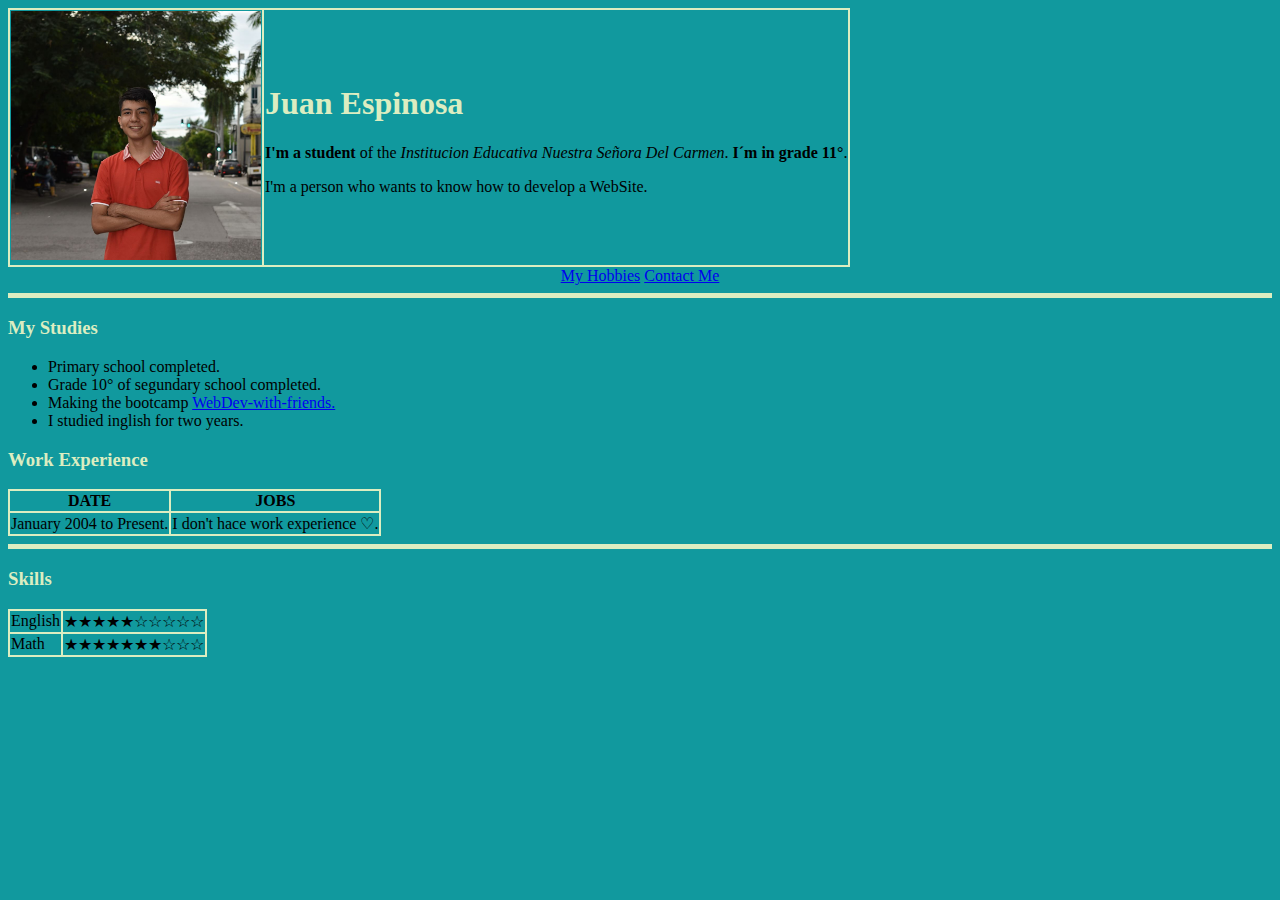
<file: index.html>
<!DOCTYPE html>
<html lang="en" dir="ltr">
  <head>
    <meta charset="utf-8">
    <title>Juan's Personal Website</title>
    <link rel="stylesheet" href="css/styles.css">
    <!-- <style>
      body {
        background-color:#defcf9;
       }
      hr {
        border-style: none;
        border-top-style: dotted;
        width: 10%;
        border-width: 5px;
      }
    </style> -->
  </head>

  <body>

    <table cellspacing="20">
      <tr>
        <!-- First column for pic -->
        <td>
          <!-- style="border-radius: 50%" para hacer que la imagen tenga forma de circulo.-->
         <img src="img/profile-pic.jpg" alt="Juan's picture profile" width="250x250" >
        </td>
        <!-- Second column for description -->
        <td>
         <h1>Juan Espinosa</h1>
         <p><strong>I'm a student</strong> of the <em>Institucion Educativa Nuestra Señora Del Carmen</em>. <strong>I´m in grade 11°</strong>. </p>
         <p>I'm a person who wants to know how to develop a WebSite.</p>
        </td>
    </table>

    <center>
     <a  href="my-hobbies.html">My Hobbies</a>
     <a href="contact-me.html">Contact Me</a>
    </center>

    <hr>

    <h3>My Studies</h3>
    <ul>
     <li>Primary school completed.</li>
     <li>Grade 10° of segundary school completed.</li>
     <li>Making the bootcamp <a href="https://www.notion.so/a11738c4224c4b159e714bcde5d04431?v=e7a95f592a724b2bb0fc3c0f6b8f56b4">WebDev-with-friends.</a></li>
     <li>I studied inglish for two years.</li>
    </ul>

    <h3>Work Experience</h3>
    <table>
     <thead>
      <tr> <b>
        <th>DATE</th>
        <th>JOBS</th>
      </tr> </b>
     </thead>
     <tbody>
        <td>January 2004 to Present.</td>
        <td>I don't hace work experience ♡.</td>
     </tbody>
    </table>

    <hr>

    <h3>Skills</h3>
    <table>
      <tbody>
        <tr>
          <td>English</td>
          <td>★★★★★☆☆☆☆☆</td>
        </tr>
        <tr>
          <td>Math</td>
          <td>★★★★★★★☆☆☆</td>
        </tr>



  </body>
</html>
</file>
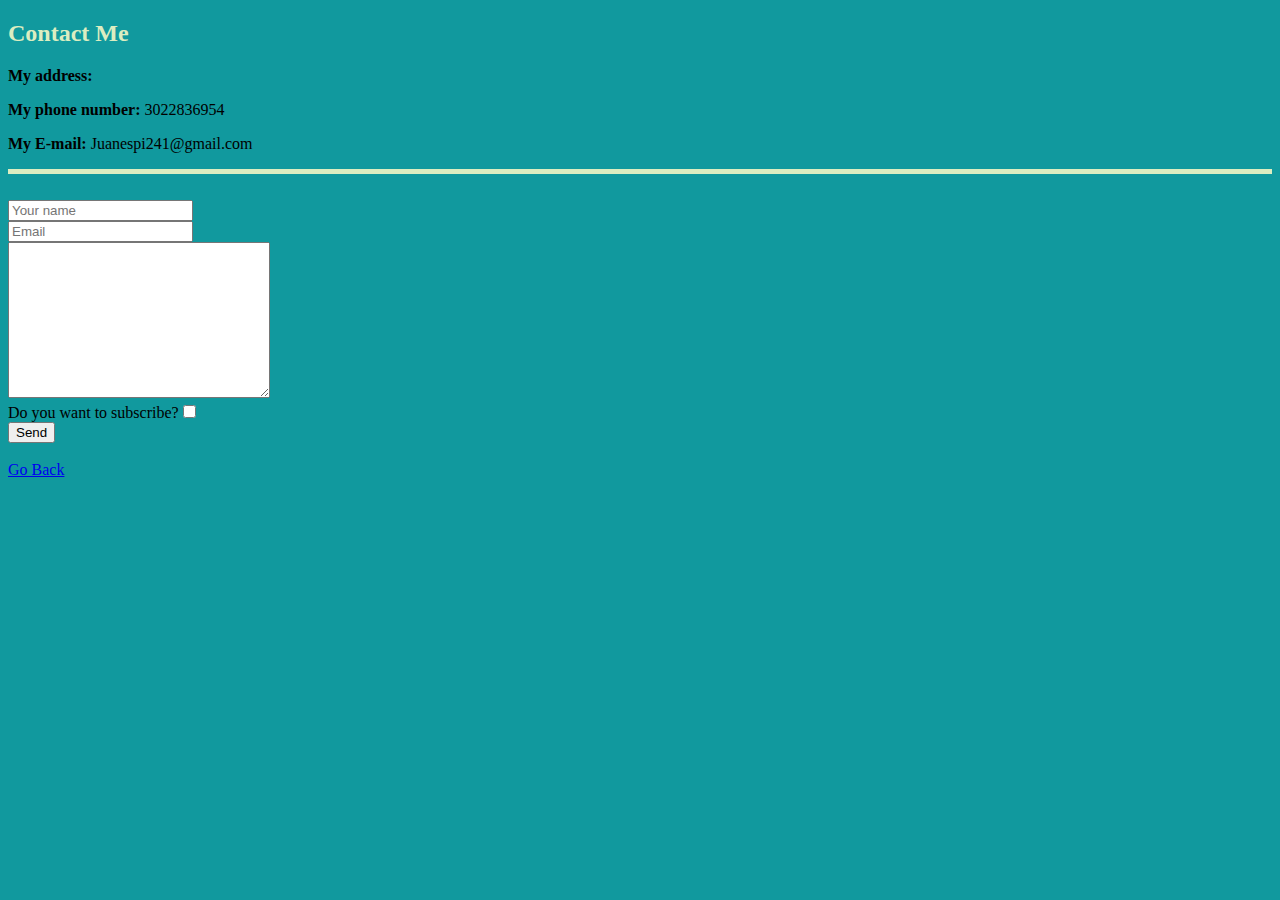
<file: contact-me.html>
<!DOCTYPE html>
<html lang="en" dir="ltr">
  <head>
    <meta charset="utf-8">
    <title>Contac Me</title>
    <link rel="stylesheet" href="css/styles.css">
  </head>
  <body>
    <h2>Contact Me</h2>
    <p><b>My address:</b></p>
    <p><b>My phone number:</b> 3022836954</p>
    <p><b>My E-mail:</b> Juanespi241@gmail.com</p>
    <hr>
    <br>
    <form class="" action="mailto:juanespi241@gmail.com" method="post">
      <!-- Name input -->
      <input type="text" name="yourName" value="" placeholder="Your name"> <br>
      <!--Email input -->
      <input type="email" name="email" value="" placeholder="Email" required> <br>
      <!--Text area input -->
      <textarea name="textArea" rows="10" cols="30"></textarea><br>
      <!-- Subscribe input with lable-->
      <label>Do you want to subscribe?<input type="checkbox" name="Suscription" value=""> </label> <br>
      <input type="submit" name="submit" value="Send" >


    </form>
    <br>
    <a href="index.html">Go Back</a>
  </body>
</html>
</file>
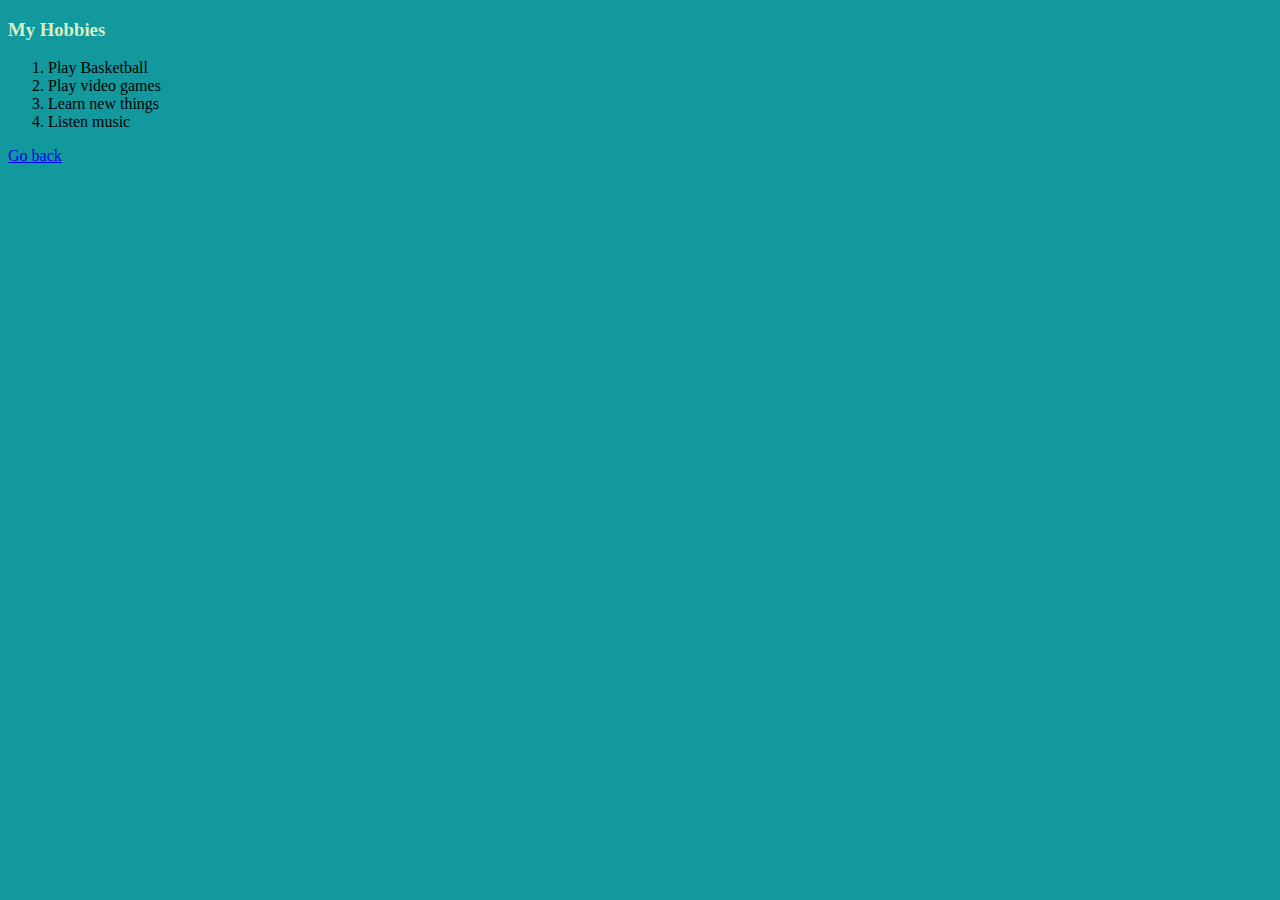
<file: my-hobbies.html>
<!DOCTYPE html>
<html lang="en" dir="ltr">
  <head>
    <meta charset="utf-8">
    <title>Juan's Hobbies</title>
        <link rel="stylesheet" href="css/styles.css">
  </head>
  <body>
    <h3>My Hobbies</h3>
     <ol>
      <li>Play Basketball</li>
      <li>Play video games</li>
      <li>Learn new things</li>
      <li>Listen music</li>
    </ol>
    <a href="index.html">Go back</a>
  </body>
</html>
</file>
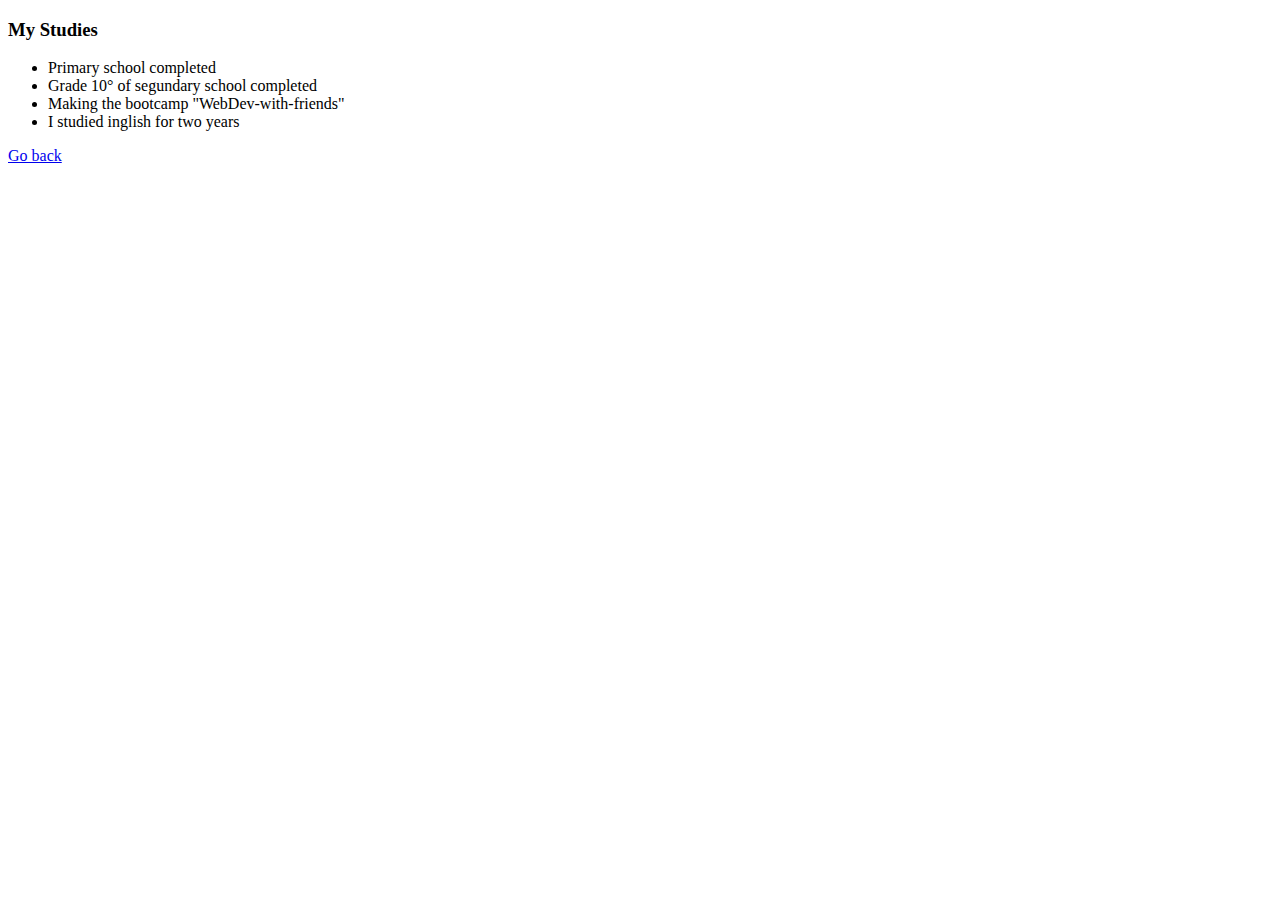
<file: studies.html>
<!DOCTYPE html>
<html lang="en" dir="ltr">
  <head>
    <meta charset="utf-8">
    <title></title>
  </head>
  <body>
    <h3>My Studies</h3>
     <ul>
      <li>Primary school completed</li>
      <li>Grade 10° of segundary school completed</li>
      <li>Making the bootcamp "WebDev-with-friends"</li>
      <li>I studied inglish for two years</li>
     </ul>
    <a href="index.html">Go back</a> 
  </body>
</html>
</file>
<file: css/styles.css>
body {
  background-color:#11999e;
 }
hr {
  border-style: none;
  border-color: #dcedc1;
  border-top-style: solid;
  /* width: 10%; */
  border-width: 5px;
}
h1, h2, h3 {
  color:#dcedc1;
}
table {
  border-collapse: collapse;
}

table, th, td {
  border: 2px solid #dcedc1;
}
</file>
